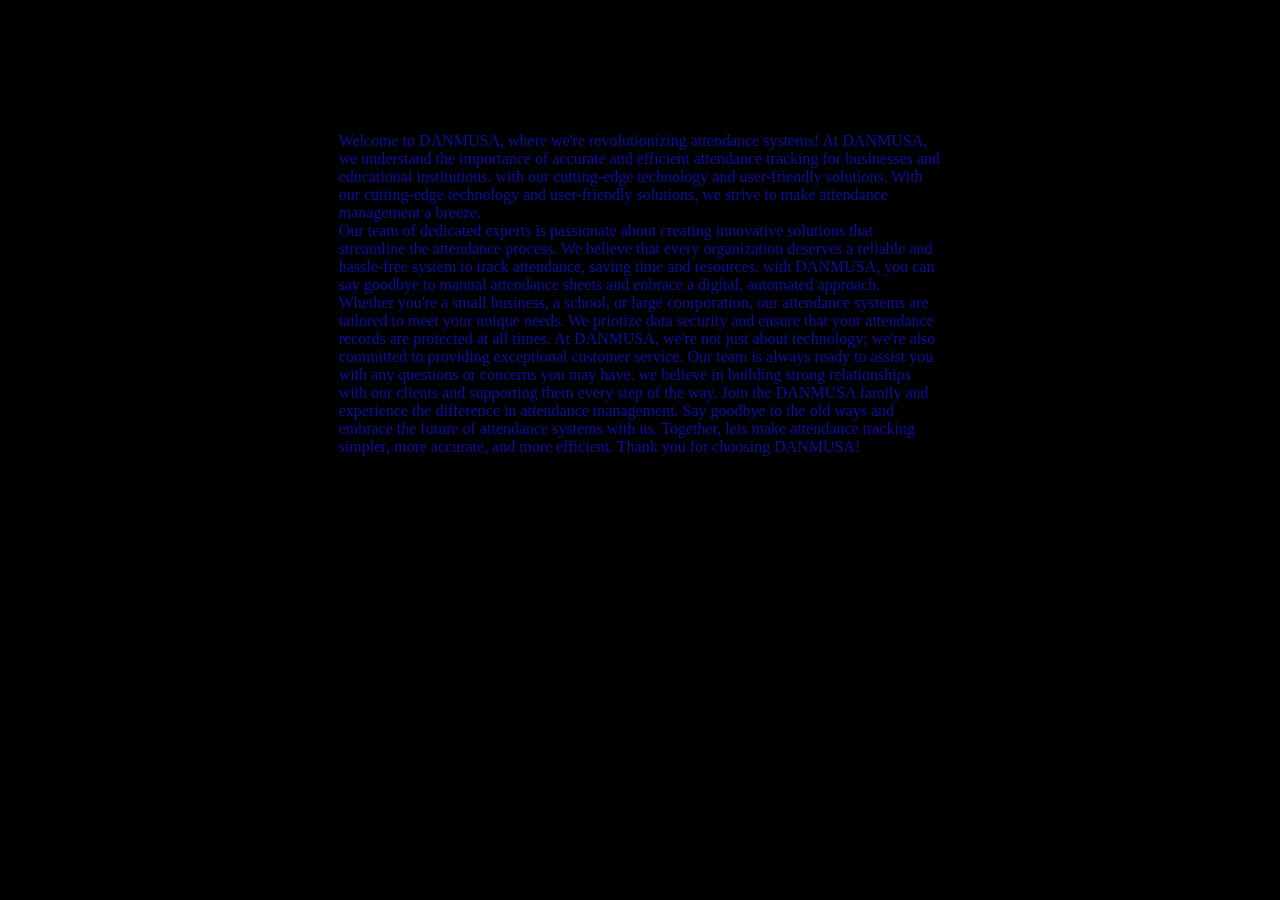
<file: about.html>
<!DOCTYPE html>
<html lang="en">
<head>
    <meta charset="UTF-8">
    <meta name="viewport" content="width=device-width, initial-scale=1.0">
    <title>About us</title>
    <link rel="stylesheet" href="about.css">
</head>
<body>
    <div class="p">
        <p>
            <!-- <legend>We Nigeria</legend> -->
                Welcome to DANMUSA, where we're revolutionizing attendance systems! At DANMUSA, we understand the importance of  
                accurate and efficient attendance tracking for businesses and educational institutions. with our cutting-edge 
                technology and user-friendly solutions. With our cutting-edge technology and user-friendly solutions, we strive to
                make attendance management a breeze. <br>
                
                Our team of dedicated experts is passionate about creating innovative solutions that streamline the attendance process. 
                We believe that every organization deserves a reliable and hassle-free system to track attendance, saving time and 
                resources. with DANMUSA, you can say goodbye to manual attendance sheets and enbrace a digital, automated approach. <br>
    
                Whether you're a small business, a school, or large coorporation, our attendance systems are tailored to meet your unique
                needs. We priotize data security and ensure that your attendance records are protected at all times.    
    
                At DANMUSA, we're not just about technology; we're also committed to providing exceptional customer service. Our team is 
                always ready to assist you with any questions or concerns you may have. we believe in building strong relationships with 
                our clients and supporting them every step of the way.
                
                Join the DANMUSA family and experience the difference in attendance management. Say goodbye to the old ways and embrace
                the future of attendance systems with us. Together, lets make attendance tracking simpler, more accurate, and more 
                efficient.
    
                Thank you for choosing DANMUSA!
        </p>
    </div>
   
</body>
</html>
</file>
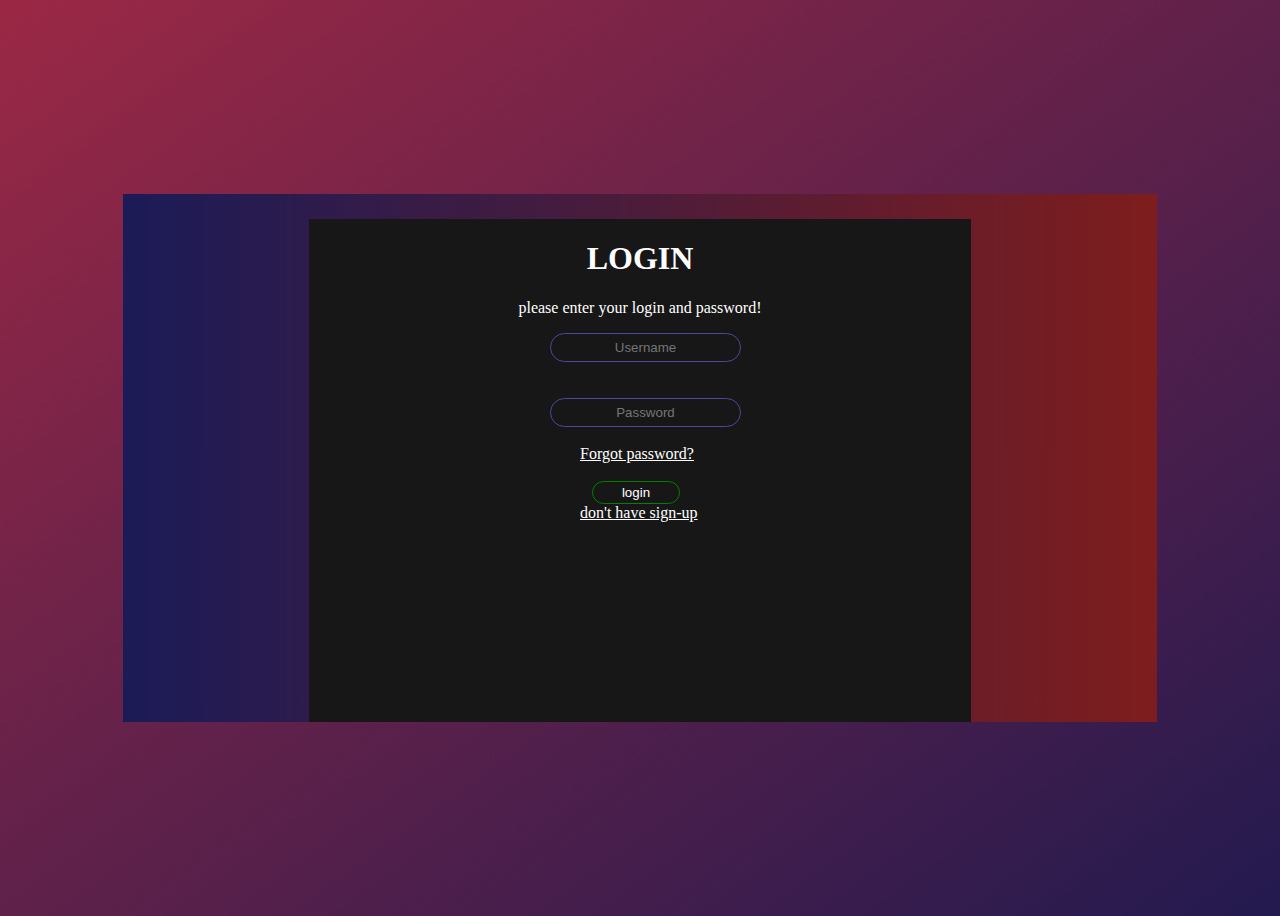
<file: login.html>
<!DOCTYPE html>
<html lang="en">
<head>
    <meta charset="UTF-8">
    <meta name="viewport" content="width=device-width, initial-scale=1.0">
    <title>LOginpage</title>
    <link rel="stylesheet" href="login.css">
</head>
<body>
    
    <div>
        
        <footer class="div1">
         <form action="">
            <h1>LOGIN</h1>
        <p>please enter your login and password!</p>
            <input type="text" placeholder="Username">
            <br><br>
            <input type="password" placeholder="Password">
            <br>
            <a href="forgot.html"><u>Forgot password?</u></a>
            <br><br>
            <button>login</button>
            <a href="sign-in.html">don't have sign-up</a>
        </form>
        <!-- <script>
            alert("login successfully")
        </script> -->

        
    </footer>
    </div>
</body>
</html>
</file>
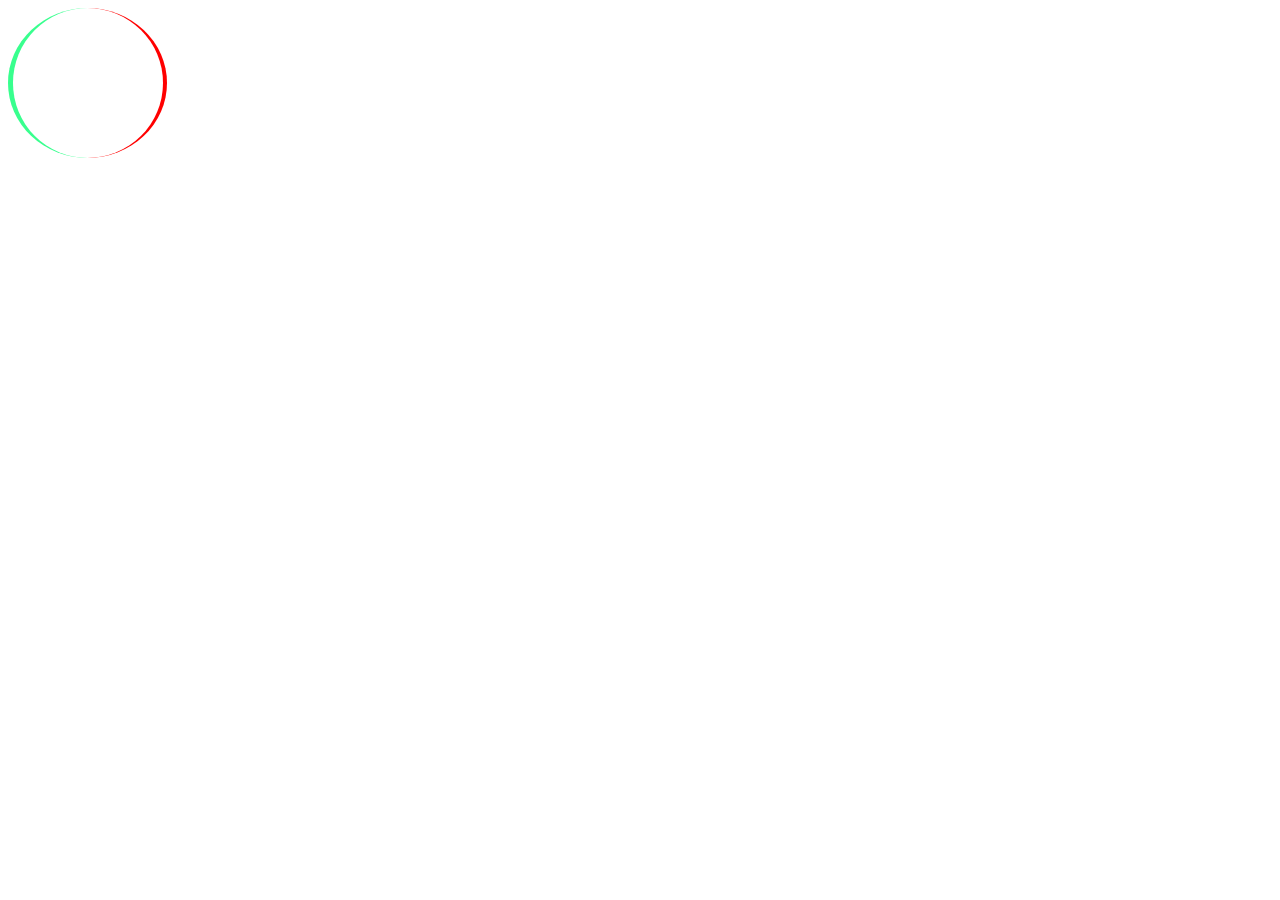
<file: test.html>
<!DOCTYPE html>
<html lang="en">
<head>
    <meta charset="UTF-8">
    <meta name="viewport" content="width=device-width, initial-scale=1.0">
    <title>Document</title>
    <link rel="stylesheet" href="test.css">
</head>
<body>
    <div class="loader"></div>
</body>
</html>
</file>
<file: about.css>
body{
    background-image: url(../Login/about.jpg);
    background-position: center;
    background-repeat: no-repeat;
    background-size: cover;
    background:linear-gradient(black);
}

.p{
    border: 2px solid black;
    margin-left: 25%;
    margin-right: 25%;
    margin-top: 8%;
    padding: 1%;
    border-radius: 10%;
    backdrop-filter: blur(8px);
    color: rgb(13, 13, 158);
    background: linear-gradient(black);
}
</file>
<file: login.css>
/* * {
    padding: 0%;
    margin: 0%;
} */

body{
    /* height: fit-content; */
    /* background-color: rgb(60, 27, 49); */
  
    height: 100vh;
    /* filter: blur(15px); */
    display: flex;
    justify-content: center;
    align-items: center;
    background: linear-gradient(
                    to bottom right,
                    rgb(155, 40, 69),
                    rgb(35, 26, 79));
}

div{
    background: linear-gradient(
        to right,
        rgb(27, 27, 87),
        rgb(126, 29, 29));
        backdrop-filter: blur(8px);
     /* filter: blur(15px); */
    /* color: aliceblue; */
    display: flex;
    justify-content: center;
    align-items: center;
    padding-top: 2%;
    padding-left: 25%;
    padding-right: 25%;
    
}

.div1{
    background-color: rgb(23, 23, 23);
    color: white;
    display: flex;
    justify-content: center;
    align-items: center;
    padding-bottom: 50%;
    padding-left: 45%;
    padding-right: 45%;
   
}

h1{
    display: flex;
    justify-content: center;
    text-align: center;
}

p{
    display: flex;
    justify-content: center;
    text-align: start;
    width: 300px;
}

input{
    display: flex;
    justify-content: center;
    text-align: center;
    margin-left: 60px;
    background-color: transparent;
    border: rgb(73, 73, 158);
    border-top: 1px solid rgb(73, 73, 158);
    border-bottom: 1px solid rgb(73, 73, 158);
    border-left: 1px solid rgb(73, 73, 158);
    border-right: 1px solid rgb(73, 73, 158);
    border-radius: 25px;
    outline: none;
    color: white;
    padding: 2%;

}

button{
    margin-left: 102px;
    width: 88px;
    background-color: transparent;
    color: white;
    border: green;
    border-top: 1px solid green;
    border-bottom: 1px solid green;
    border-left: 1px solid green;
    border-right: 1px solid green;
    border-radius: 25px;
    outline: none;
    padding: 1%;

}

a{
    margin-left: 90px;
    color: white;
}
/* 
@media  and (max-width: 900px) {

    
} */
/* 
input{

} */

/* input{
    background-color: blueviolet;
    display: flex;
    justify-content: center;
    background-color: black;
} */
</file>
<file: test.css>
.loader{
    width: 150px;
    height: 150px;
    border-left: 5px solid #38ff8e;
    border-radius: 50%;
    animation: right5231
    0.9s linear infinite ;
}

.loader{
    width: 150px;
    height: 150px;
    border-right: 4px solid red;
    border-radius: 50%;
    animation: left5231
    0.9s linear infinite ;
}
</file>
